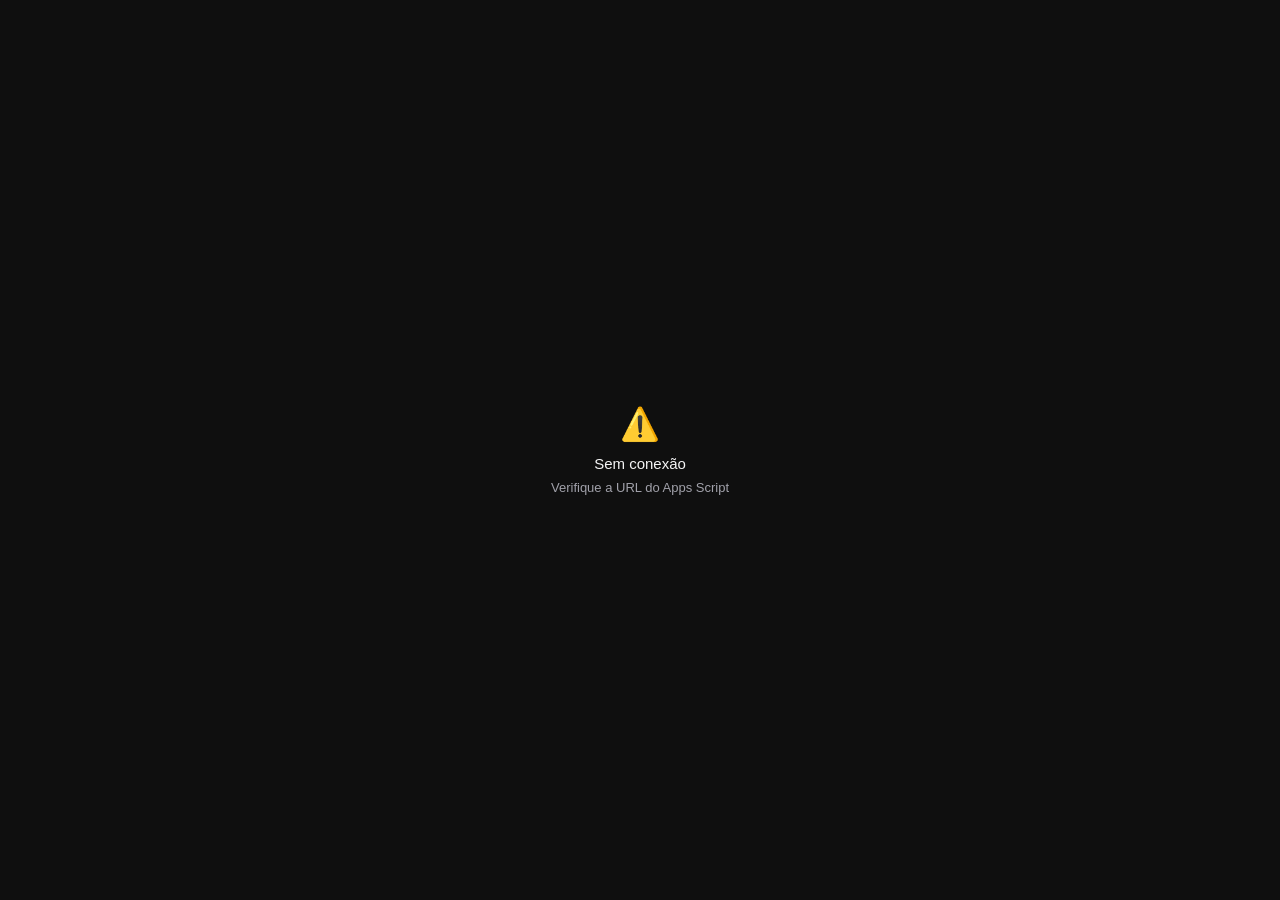
<file: index.html>
<!DOCTYPE html>
<html lang="pt-BR">
<head>
<meta charset="UTF-8">
<meta name="viewport" content="width=device-width, initial-scale=1.0, maximum-scale=1.0, user-scalable=no, viewport-fit=cover">
<meta name="mobile-web-app-capable" content="yes">
<meta name="apple-mobile-web-app-capable" content="yes">
<meta name="apple-mobile-web-app-status-bar-style" content="black-translucent">
<title>LM Sabor Caseiro — PDV</title>
<style>
  :root {
    --bg:       #0f0f0f;
    --surface:  #1a1a1a;
    --surface2: #242424;
    --border:   #2e2e2e;
    --laranja:  #f97316;
    --laranja2: #fb923c;
    --verde:    #22c55e;
    --vermelho: #ef4444;
    --azul:     #3b82f6;
    --texto:    #f4f4f5;
    --sub:      #a1a1aa;
    --fundo-btn:#1f1f1f;
    --r:        16px;
    --r-sm:     10px;
  }

  * { margin:0; padding:0; box-sizing:border-box; -webkit-tap-highlight-color:transparent; }

  html, body {
    background: var(--bg);
    color: var(--texto);
    font-family: -apple-system, 'Segoe UI', sans-serif;
    min-height: 100dvh;
    overscroll-behavior: none;
    font-size: 16px;
  }

  /* ── HEADER ── */
  header {
    background: var(--surface);
    border-bottom: 2px solid var(--border);
    padding: 16px 16px 14px;
    position: sticky;
    top: 0;
    z-index: 100;
  }

  .header-row {
    display: flex;
    align-items: center;
    justify-content: space-between;
    margin-bottom: 12px;
  }

  .logo-marca {
    font-size: 20px;
    font-weight: 800;
    color: var(--texto);
    letter-spacing: -0.5px;
  }

  .logo-marca span { color: var(--laranja); }

  .btn-icon {
    background: var(--surface2);
    border: 1px solid var(--border);
    color: var(--sub);
    width: 48px;
    height: 48px;
    border-radius: 14px;
    display: flex;
    align-items: center;
    justify-content: center;
    cursor: pointer;
    font-size: 22px;
    transition: all 0.15s;
    text-decoration: none;
  }

  .btn-icon:active { background: var(--border); transform: scale(0.96); }

  .header-actions {
    display: flex;
    gap: 10px;
    align-items: center;
  }

  /* Abas de categoria - MAIORES */
  .tabs {
    display: flex;
    gap: 10px;
    overflow-x: auto;
    scrollbar-width: none;
    padding-bottom: 4px;
  }

  .tabs::-webkit-scrollbar { display: none; }

  .tab {
    flex-shrink: 0;
    padding: 10px 20px;
    border-radius: 40px;
    font-size: 15px;
    font-weight: 700;
    background: var(--surface2);
    border: 1px solid var(--border);
    color: var(--sub);
    cursor: pointer;
    transition: all 0.15s;
    white-space: nowrap;
  }

  .tab.ativo {
    background: var(--laranja);
    border-color: var(--laranja);
    color: white;
  }

  /* ── CONTEÚDO PRINCIPAL ── */
  main {
    padding: 16px 12px 140px;
  }

  .secao-titulo {
    font-size: 14px;
    font-weight: 800;
    letter-spacing: 1.5px;
    text-transform: uppercase;
    color: var(--laranja);
    margin: 20px 6px 12px;
  }

  /* Grid de botões de produto - MAIORES */
  .grid-produtos {
    display: grid;
    grid-template-columns: 1fr 1fr;
    gap: 12px;
  }

  .btn-produto {
    background: var(--surface);
    border: 2px solid var(--border);
    border-radius: var(--r);
    padding: 18px 12px;
    cursor: pointer;
    text-align: left;
    transition: all 0.15s;
    position: relative;
    overflow: hidden;
    min-height: 100px;
    display: flex;
    flex-direction: column;
    justify-content: space-between;
  }

  .btn-produto:active {
    transform: scale(0.97);
    background: var(--surface2);
  }

  .btn-produto.sem-estoque {
    opacity: 0.4;
    pointer-events: none;
  }

  .btn-produto .nome {
    font-size: 16px;
    font-weight: 700;
    color: var(--texto);
    line-height: 1.3;
    margin-bottom: 10px;
  }

  .btn-produto .info-row {
    display: flex;
    align-items: center;
    justify-content: space-between;
  }

  .btn-produto .estoque {
    font-size: 12px;
    color: var(--sub);
    font-weight: 500;
  }

  .btn-produto .valor {
    font-size: 15px;
    font-weight: 800;
    color: var(--laranja);
  }

  .btn-produto .qtd-badge {
    position: absolute;
    top: 10px;
    right: 10px;
    background: var(--laranja);
    color: white;
    font-size: 13px;
    font-weight: 800;
    width: 26px;
    height: 26px;
    border-radius: 50%;
    display: flex;
    align-items: center;
    justify-content: center;
    box-shadow: 0 2px 8px rgba(249,115,22,0.4);
  }

  /* Dindins — MAIORES */
  .grid-dindins {
    display: grid;
    grid-template-columns: 1fr 1fr 1fr;
    gap: 10px;
  }

  .btn-dindin {
    background: var(--surface);
    border: 2px solid var(--border);
    border-radius: var(--r-sm);
    padding: 14px 8px;
    cursor: pointer;
    text-align: center;
    transition: all 0.15s;
    position: relative;
    min-height: 74px;
    display: flex;
    align-items: center;
    justify-content: center;
    font-size: 14px;
    font-weight: 700;
    color: var(--texto);
    line-height: 1.3;
  }

  .btn-dindin:active {
    transform: scale(0.96);
    border-color: var(--laranja);
    color: var(--laranja);
  }

  .btn-dindin.sem-estoque {
    opacity: 0.35;
    pointer-events: none;
  }

  .btn-dindin .qtd-badge {
    position: absolute;
    top: 5px;
    right: 5px;
    background: var(--laranja);
    color: white;
    font-size: 11px;
    font-weight: 800;
    width: 22px;
    height: 22px;
    border-radius: 50%;
    display: flex;
    align-items: center;
    justify-content: center;
  }

  /* ── CARRINHO FLUTUANTE (MAIOR) ── */
  #carrinho-bar {
    position: fixed;
    bottom: 0;
    left: 0;
    right: 0;
    z-index: 200;
    padding: 12px 16px 24px;
    background: linear-gradient(to top, rgba(15,15,15,1) 60%, transparent);
    pointer-events: none;
  }

  #btn-carrinho {
    background: var(--laranja);
    color: white;
    border: none;
    border-radius: 20px;
    padding: 20px 24px;
    width: 100%;
    font-size: 18px;
    font-weight: 800;
    cursor: pointer;
    display: flex;
    align-items: center;
    justify-content: space-between;
    transition: all 0.15s;
    pointer-events: all;
    box-shadow: 0 8px 32px rgba(249,115,22,0.4);
  }

  #btn-carrinho:active { background: var(--laranja2); transform: scale(0.98); }
  #btn-carrinho.vazio { background: var(--surface2); color: var(--sub); box-shadow: none; cursor: default; }

  .carr-info { display: flex; align-items: center; gap: 14px; }
  .carr-badge {
    background: rgba(255,255,255,0.25);
    border-radius: 10px;
    padding: 4px 12px;
    font-size: 16px;
    font-weight: 800;
  }
  .carr-texto { font-size: 17px; font-weight: 600; }
  .carr-total { font-size: 19px; font-weight: 800; }

  /* ── MODAIS (MAIORES) ── */
  .modal-overlay {
    position: fixed;
    inset: 0;
    background: rgba(0,0,0,0.85);
    z-index: 300;
    display: flex;
    align-items: flex-end;
    justify-content: center;
    opacity: 0;
    pointer-events: none;
    transition: opacity 0.2s;
  }

  .modal-overlay.aberto {
    opacity: 1;
    pointer-events: all;
  }

  .modal {
    background: var(--surface);
    border-radius: 28px 28px 0 0;
    width: 100%;
    max-height: 92dvh;
    display: flex;
    flex-direction: column;
    transform: translateY(100%);
    transition: transform 0.3s cubic-bezier(0.32, 0.72, 0, 1);
    border-top: 1px solid var(--border);
  }

  .modal-overlay.aberto .modal {
    transform: translateY(0);
  }

  .modal-handle {
    width: 48px;
    height: 5px;
    background: var(--border);
    border-radius: 3px;
    margin: 14px auto 0;
  }

  .modal-header {
    padding: 18px 20px 14px;
    border-bottom: 1px solid var(--border);
    display: flex;
    align-items: center;
    justify-content: space-between;
  }

  .modal-titulo {
    font-size: 20px;
    font-weight: 800;
  }

  .btn-fechar {
    background: var(--surface2);
    border: none;
    color: var(--sub);
    width: 40px;
    height: 40px;
    border-radius: 50%;
    font-size: 22px;
    cursor: pointer;
    display: flex;
    align-items: center;
    justify-content: center;
    line-height: 1;
  }

  .btn-fechar:active { background: var(--border); }

  .modal-corpo {
    overflow-y: auto;
    flex: 1;
    padding: 16px 18px;
    -webkit-overflow-scrolling: touch;
  }

  /* Item do carrinho - MAIOR */
  .item-carr {
    display: flex;
    align-items: center;
    gap: 14px;
    padding: 14px 0;
    border-bottom: 1px solid var(--border);
  }

  .item-carr:last-child { border-bottom: none; }

  .item-nome {
    flex: 1;
    font-size: 16px;
    font-weight: 700;
    line-height: 1.3;
  }

  .item-tipo {
    font-size: 12px;
    color: var(--sub);
    font-weight: 500;
    margin-top: 3px;
  }

  .item-controles {
    display: flex;
    align-items: center;
    gap: 10px;
  }

  .btn-qtd {
    width: 38px;
    height: 38px;
    border-radius: 10px;
    border: 1.5px solid var(--border);
    background: var(--surface2);
    color: var(--texto);
    font-size: 22px;
    font-weight: 500;
    cursor: pointer;
    display: flex;
    align-items: center;
    justify-content: center;
    line-height: 1;
  }

  .btn-qtd:active { background: var(--border); transform: scale(0.95); }
  .btn-qtd.remover { color: var(--vermelho); border-color: var(--vermelho); }

  .item-qtd {
    font-size: 18px;
    font-weight: 800;
    min-width: 30px;
    text-align: center;
  }

  .item-total {
    font-size: 16px;
    font-weight: 800;
    color: var(--laranja);
    min-width: 65px;
    text-align: right;
  }

  /* Canal de venda */
  .canal-section {
    padding: 20px 0 12px;
  }

  .canal-label {
    font-size: 13px;
    font-weight: 800;
    color: var(--sub);
    letter-spacing: 1.5px;
    text-transform: uppercase;
    margin-bottom: 12px;
  }

  .canal-opts {
    display: flex;
    gap: 12px;
  }

  .btn-canal {
    flex: 1;
    padding: 14px 8px;
    border-radius: 12px;
    border: 2px solid var(--border);
    background: var(--surface2);
    color: var(--sub);
    font-size: 14px;
    font-weight: 700;
    cursor: pointer;
    text-align: center;
    transition: all 0.15s;
  }

  .btn-canal:active { transform: scale(0.97); }
  .btn-canal.selecionado {
    border-color: var(--laranja);
    color: var(--laranja);
    background: rgba(249,115,22,0.15);
  }

  /* Modal footer */
  .modal-footer {
    padding: 16px 20px 32px;
    border-top: 1px solid var(--border);
    background: var(--surface);
  }

  .resumo-total {
    display: flex;
    justify-content: space-between;
    align-items: center;
    margin-bottom: 16px;
    padding: 14px 18px;
    background: var(--surface2);
    border-radius: 14px;
  }

  .resumo-label { font-size: 16px; color: var(--sub); font-weight: 700; }
  .resumo-valor { font-size: 26px; font-weight: 800; color: var(--laranja); }

  #btn-confirmar {
    background: var(--verde);
    color: white;
    border: none;
    border-radius: 16px;
    padding: 18px;
    width: 100%;
    font-size: 18px;
    font-weight: 800;
    cursor: pointer;
    transition: all 0.15s;
  }

  #btn-confirmar:active { background: #16a34a; transform: scale(0.98); }
  #btn-confirmar:disabled { background: var(--surface2); color: var(--sub); }

  /* Modal relatório */
  .rel-card {
    background: var(--surface2);
    border-radius: 14px;
    padding: 16px 18px;
    margin-bottom: 12px;
  }

  .rel-titulo {
    font-size: 12px;
    font-weight: 800;
    letter-spacing: 1.5px;
    text-transform: uppercase;
    color: var(--sub);
    margin-bottom: 10px;
  }

  .rel-numero {
    font-size: 38px;
    font-weight: 800;
    color: var(--laranja);
    line-height: 1;
  }

  .rel-sub { font-size: 14px; color: var(--sub); margin-top: 4px; }

  .rel-lista { list-style: none; }
  .rel-lista li {
    display: flex;
    justify-content: space-between;
    align-items: center;
    padding: 10px 0;
    border-bottom: 1px solid var(--border);
    font-size: 15px;
    font-weight: 500;
  }

  .rel-lista li:last-child { border-bottom: none; }
  .rel-lista li strong { color: var(--laranja); font-weight: 800; }

  .rel-grid {
    display: grid;
    grid-template-columns: 1fr 1fr;
    gap: 10px;
  }

  /* TOAST */
  #toast {
    position: fixed;
    bottom: 100px;
    left: 50%;
    transform: translateX(-50%) translateY(20px);
    background: #18181b;
    color: white;
    padding: 14px 24px;
    border-radius: 50px;
    font-size: 15px;
    font-weight: 700;
    z-index: 999;
    opacity: 0;
    transition: all 0.25s;
    white-space: nowrap;
    border: 1px solid var(--border);
    pointer-events: none;
    box-shadow: 0 4px 20px rgba(0,0,0,0.5);
  }

  #toast.visivel {
    opacity: 1;
    transform: translateX(-50%) translateY(0);
  }

  /* LOADER */
  #loader {
    position: fixed;
    inset: 0;
    background: var(--bg);
    display: flex;
    align-items: center;
    justify-content: center;
    flex-direction: column;
    gap: 20px;
    z-index: 500;
    transition: opacity 0.4s;
  }

  #loader.oculto { opacity: 0; pointer-events: none; }

  .spinner {
    width: 48px;
    height: 48px;
    border: 4px solid var(--border);
    border-top-color: var(--laranja);
    border-radius: 50%;
    animation: spin 0.7s linear infinite;
  }

  @keyframes spin { to { transform: rotate(360deg); } }

  .loader-texto {
    font-size: 16px;
    font-weight: 600;
    color: var(--sub);
  }

  /* Estado vazio */
  .vazio-msg {
    text-align: center;
    color: var(--sub);
    padding: 48px 20px;
    font-size: 16px;
    font-weight: 500;
  }

  /* Destaque na seleção */
  .btn-produto.selecionado { border-color: var(--laranja); background: rgba(249,115,22,0.08); }
  .btn-dindin.selecionado { border-color: var(--laranja); color: var(--laranja); background: rgba(249,115,22,0.08); }

  /* Scrollbar geral */
  ::-webkit-scrollbar { width: 0; height: 0; }
</style>
</head>
<body>

<!-- LOADER -->
<div id="loader">
  <div class="spinner"></div>
  <div class="loader-texto">Carregando produtos...</div>
</div>

<!-- HEADER -->
<header>
  <div class="header-row">
    <div class="logo-marca">LM <span>Sabor</span> Caseiro</div>
    <div class="header-actions">
      <button class="btn-icon" id="btn-rel" title="Relatório semanal">📊</button>
      <a class="btn-icon" href="cardapio.html" title="Ver cardápio">🍽️</a>
    </div>
  </div>
  <div class="tabs" id="tabs"></div>
</header>

<!-- CONTEÚDO -->
<main id="main"></main>

<!-- BARRA CARRINHO -->
<div id="carrinho-bar">
  <button id="btn-carrinho" class="vazio" onclick="abrirCarrinho()">
    <div class="carr-info">
      <span class="carr-badge" id="carr-qtd">0</span>
      <span class="carr-texto">Ver pedido</span>
    </div>
    <span class="carr-total" id="carr-total">R$ 0,00</span>
  </button>
</div>

<!-- MODAL CARRINHO -->
<div class="modal-overlay" id="modal-carr">
  <div class="modal">
    <div class="modal-handle"></div>
    <div class="modal-header">
      <span class="modal-titulo">Pedido</span>
      <button class="btn-fechar" onclick="fecharModal('modal-carr')">×</button>
    </div>
    <div class="modal-corpo" id="lista-carr"></div>
    <div class="modal-footer">
      <div class="resumo-total">
        <span class="resumo-label">Total</span>
        <span class="resumo-valor" id="resumo-total">R$ 0,00</span>
      </div>
      <button id="btn-confirmar" onclick="confirmarVenda()">✓ Confirmar venda</button>
    </div>
  </div>
</div>

<!-- MODAL RELATÓRIO -->
<div class="modal-overlay" id="modal-relatorio">
  <div class="modal">
    <div class="modal-handle"></div>
    <div class="modal-header">
      <span class="modal-titulo">📊 Semana atual</span>
      <button class="btn-fechar" onclick="fecharModal('modal-relatorio')">×</button>
    </div>
    <div class="modal-corpo" id="corpo-rel">
      <div class="vazio-msg">Carregando relatório...</div>
    </div>
  </div>
</div>

<!-- TOAST -->
<div id="toast"></div>

<script>
// ══════════════════════════════════════════════
//  CONFIGURAÇÃO — substitua pela URL do Apps Script
// ══════════════════════════════════════════════
const API_URL = 'https://script.google.com/macros/s/AKfycby9IwMwWkVEy3zWyjoyZ8jk5Guat3-Q4aU8aG19h_Eb-FwVYOvIAcESyasFiEXLa8DM/exec';

// ══════════════════════════════════════════════
//  ESTADO
// ══════════════════════════════════════════════
let dados      = { dindins: [], sobremesas: [], sucos: [] };
let carrinho   = []; // [{tipo, nome, valor, quantidade, categoria}]
let abaAtiva   = 'sobremesas';
let canalVenda = 'Balcão';


// ══════════════════════════════════════════════
//  CARREGAR DADOS
// ══════════════════════════════════════════════
async function carregarDados() {
  try {
    const res  = await fetch(API_URL + '?action=getDados');
    const json = await res.json();
    dados = json;
    renderizarAba(abaAtiva);
    document.getElementById('loader').classList.add('oculto');
  } catch (e) {
    document.getElementById('loader').innerHTML = `
      <div style="text-align:center;padding:20px;color:#a1a1aa">
        <div style="font-size:32px;margin-bottom:12px">⚠️</div>
        <div style="font-size:15px;color:#f4f4f5;margin-bottom:8px">Sem conexão</div>
        <div style="font-size:13px">Verifique a URL do Apps Script</div>
      </div>`;
  }
}

// ══════════════════════════════════════════════
//  TABS
// ══════════════════════════════════════════════
const ABAS = [
  { id: 'sobremesas', label: '🍮 Sobremesas' },
  { id: 'sucos',      label: '🥤 Sucos' },
  { id: 'dindins',    label: '🧊 Dindins' },
];

function renderizarTabs() {
  const el = document.getElementById('tabs');
  el.innerHTML = ABAS.map(a => `
    <button class="tab ${a.id === abaAtiva ? 'ativo' : ''}"
      onclick="mudarAba('${a.id}')">${a.label}</button>
  `).join('');
}

function mudarAba(id) {
  abaAtiva = id;
  renderizarTabs();
  renderizarAba(id);
}

// ══════════════════════════════════════════════
//  RENDERIZAR PRODUTOS POR ABA
// ══════════════════════════════════════════════
function renderizarAba(id) {
  const main = document.getElementById('main');
  if (id === 'dindins')    return renderDindins(main);
  if (id === 'sobremesas') return renderSobremesas(main);
  if (id === 'sucos')      return renderSucos(main);
}

function qtdNoCarrinho(nome) {
  const item = carrinho.find(c => c.nome === nome);
  return item ? item.quantidade : 0;
}

function renderDindins(el) {
  const lista = dados.dindins || [];
  if (!lista.length) { el.innerHTML = '<div class="vazio-msg">Nenhum dindin cadastrado</div>'; return; }
  el.innerHTML = `<div class="secao-titulo">💎 Dindins Gourmet</div>
    <div class="grid-dindins">
      ${lista.map(d => {
        const qtd = qtdNoCarrinho(d.nome);
        const valor = d.valor || 6; // fallback para R$6 caso não tenha valor na planilha
        return `<button class="btn-dindin ${d.quantidade <= 0 ? 'sem-estoque' : ''} ${qtd > 0 ? 'selecionado' : ''}"
          onclick="adicionarItem('dindin','${esc(d.nome)}',${valor},'Dindin',${d.quantidade})">
          ${qtd > 0 ? `<span class="qtd-badge">${qtd}</span>` : ''}
          <div style="display:flex; flex-direction:column; align-items:center; gap:4px;">
            <span style="font-size:14px; font-weight:700;">${esc(d.nome)}</span>
            <span style="font-size:12px; color:var(--laranja); font-weight:700;">R$ ${fmt(valor)}</span>
          </div>
        </button>`;
      }).join('')}
    </div>`;
}

function renderSobremesas(el) {
  const lista = dados.sobremesas || [];
  if (!lista.length) { el.innerHTML = '<div class="vazio-msg">Nenhuma sobremesa cadastrada</div>'; return; }

  const cats = {};
  lista.forEach(s => {
    if (!cats[s.categoria]) cats[s.categoria] = [];
    cats[s.categoria].push(s);
  });

  el.innerHTML = Object.entries(cats).map(([cat, itens]) => `
    <div class="secao-titulo">🍰 ${cat}</div>
    <div class="grid-produtos">
      ${itens.map(s => {
        const qtd = qtdNoCarrinho(s.nome);
        return `<button class="btn-produto ${s.quantidade <= 0 ? 'sem-estoque' : ''} ${qtd > 0 ? 'selecionado' : ''}"
          onclick="adicionarItem('sobremesa','${esc(s.nome)}',${s.valor},'${esc(cat)}',${s.quantidade})">
          ${qtd > 0 ? `<span class="qtd-badge">${qtd}</span>` : ''}
          <span class="nome">${esc(s.nome)}</span>
          <div class="info-row">
            <span class="estoque">📦 ${s.quantidade > 0 ? s.quantidade + ' un.' : '🔴 Esgotado'}</span>
            <span class="valor">R$ ${fmt(s.valor)}</span>
          </div>
        </button>`;
      }).join('')}
    </div>
  `).join('');
}

function renderSucos(el) {
  const lista = dados.sucos || [];
  if (!lista.length) { el.innerHTML = '<div class="vazio-msg">Nenhum suco cadastrado</div>'; return; }

  const cats = {};
  lista.forEach(s => {
    if (!cats[s.categoria]) cats[s.categoria] = [];
    cats[s.categoria].push(s);
  });

  el.innerHTML = Object.entries(cats).map(([cat, itens]) => `
    <div class="secao-titulo">🥤 ${cat}</div>
    <div class="grid-produtos">
      ${itens.map(s => {
        const qtd = qtdNoCarrinho(s.nome);
        return `<button class="btn-produto ${s.quantidade <= 0 ? 'sem-estoque' : ''} ${qtd > 0 ? 'selecionado' : ''}"
          onclick="adicionarItem('suco','${esc(s.nome)}',${s.valor},'${esc(cat)}',${s.quantidade})">
          ${qtd > 0 ? `<span class="qtd-badge">${qtd}</span>` : ''}
          <span class="nome">${esc(s.nome)}</span>
          <div class="info-row">
            <span class="estoque">📦 ${s.quantidade > 0 ? s.quantidade + ' un.' : '🔴 Esgotado'}</span>
            <span class="valor">R$ ${fmt(s.valor)}</span>
          </div>
        </button>`;
      }).join('')}
    </div>
  `).join('');
}

// ══════════════════════════════════════════════
//  CARRINHO
// ══════════════════════════════════════════════
function adicionarItem(tipo, nome, valor, categoria, estoqueDisp) {
  const idx = carrinho.findIndex(c => c.nome === nome);
  if (idx >= 0) {
    if (carrinho[idx].quantidade >= estoqueDisp) {
      mostrarToast('⚠️ Estoque insuficiente');
      return;
    }
    carrinho[idx].quantidade++;
  } else {
    carrinho.push({ tipo, nome, valor, categoria, quantidade: 1 });
  }
  atualizarBarraCarrinho();
  renderizarAba(abaAtiva);
  mostrarToast('✓ ' + nome);
}

function atualizarBarraCarrinho() {
  const total = calcTotal();
  const qtd   = carrinho.reduce((s, c) => s + c.quantidade, 0);
  const bar   = document.getElementById('btn-carrinho');
  document.getElementById('carr-qtd').textContent   = qtd;
  document.getElementById('carr-total').textContent = 'R$ ' + fmt(total);
  bar.classList.toggle('vazio', qtd === 0);
}

function calcTotal() {
  return carrinho.reduce((s, c) => s + c.valor * c.quantidade, 0);
}

function abrirCarrinho() {
  if (!carrinho.length) return;
  renderizarCarrinho();
  abrirModal('modal-carr');
}

function renderizarCarrinho() {
  const el = document.getElementById('lista-carr');
  if (!carrinho.length) {
    el.innerHTML = '<div class="vazio-msg">Carrinho vazio</div>';
    document.getElementById('btn-confirmar').disabled = true;
    return;
  }

  document.getElementById('btn-confirmar').disabled = false;

  el.innerHTML = carrinho.map((item, i) => `
    <div class="item-carr">
      <div style="flex:1">
        <div class="item-nome">${item.nome}</div>
        <div class="item-tipo">${item.categoria}</div>
      </div>
      <div class="item-controles">
        <button class="btn-qtd remover" onclick="alterarQtd(${i},-1)">−</button>
        <span class="item-qtd">${item.quantidade}</span>
        <button class="btn-qtd" onclick="alterarQtd(${i},1)">+</button>
        <span class="item-total">R$ ${fmt(item.valor * item.quantidade)}</span>
      </div>
    </div>
  `).join('') + `
    <div class="canal-section">
      <div class="canal-label">📱 Canal de venda</div>
      <div class="canal-opts">
        ${['Balcão','iFood','WhatsApp','Mesa'].map(c => `
          <button class="btn-canal ${canalVenda === c ? 'selecionado' : ''}"
            onclick="selecionarCanal('${c}')">${c}</button>
        `).join('')}
      </div>
    </div>`;

  document.getElementById('resumo-total').textContent = 'R$ ' + fmt(calcTotal());
}

function alterarQtd(idx, delta) {
  carrinho[idx].quantidade += delta;
  if (carrinho[idx].quantidade <= 0) {
    carrinho.splice(idx, 1);
  }
  atualizarBarraCarrinho();
  if (!carrinho.length) { fecharModal('modal-carr'); renderizarAba(abaAtiva); return; }
  renderizarCarrinho();
  renderizarAba(abaAtiva);
}

function selecionarCanal(c) {
  canalVenda = c;
  renderizarCarrinho();
}

// ══════════════════════════════════════════════
//  CONFIRMAR VENDA
// ══════════════════════════════════════════════
async function confirmarVenda() {
  if (!carrinho.length) return;
  const btn = document.getElementById('btn-confirmar');
  btn.disabled  = true;
  btn.textContent = '⏳ Registrando...';

  try {
    const res = await fetch(API_URL + '?action=registrarVenda', {
      method:  'POST',
      headers: { 'Content-Type': 'application/json' },
      body: JSON.stringify({ itens: carrinho, canal: canalVenda })
    });
    const json = await res.json();

    if (json.success) {
      carrinho = [];
      atualizarBarraCarrinho();
      fecharModal('modal-carr');
      mostrarToast('✅ Venda registrada!');
      await carregarDados();
    } else {
      mostrarToast('❌ ' + (json.message || 'Erro ao registrar'));
      btn.disabled = false;
      btn.textContent = '✓ Confirmar venda';
    }
  } catch (e) {
    mostrarToast('❌ Sem conexão');
    btn.disabled = false;
    btn.textContent = '✓ Confirmar venda';
  }
}

// ══════════════════════════════════════════════
//  RELATÓRIO
// ══════════════════════════════════════════════
document.getElementById('btn-rel').addEventListener('click', async () => {
  const el = document.getElementById('corpo-rel');
  el.innerHTML = '<div class="vazio-msg"><div class="spinner" style="margin:0 auto"></div></div>';
  abrirModal('modal-relatorio');

  try {
    const res  = await fetch(API_URL + '?action=getRelatorio');
    const rel  = await res.json();

    const linhasDias = Object.entries(rel.porDia || {})
      .sort(([a],[b]) => {
        const pa = a.split('/').reverse().join('');
        const pb = b.split('/').reverse().join('');
        return pb.localeCompare(pa);
      })
      .map(([dia, val]) => `<li><span>${dia}</span><strong>R$ ${fmt(val)}</strong></li>`)
      .join('');

    const linhasTipo = Object.entries(rel.porTipo || {})
      .map(([tipo, val]) => `<li><span>${tipo}</span><strong>R$ ${fmt(val)}</strong></li>`)
      .join('');

    const topItens = (rel.topItens || [])
      .slice(0, 5)
      .map((it, i) => `<li><span>${i+1}. ${it.nome}</span><strong>${it.qtd} un.</strong></li>`)
      .join('');

    el.innerHTML = `
      <div class="rel-grid" style="margin-bottom:12px">
        <div class="rel-card">
          <div class="rel-titulo">💰 Total vendido</div>
          <div class="rel-numero">R$ ${fmt(rel.totalValor || 0)}</div>
          <div class="rel-sub">esta semana</div>
        </div>
        <div class="rel-card">
          <div class="rel-titulo">📦 Unidades</div>
          <div class="rel-numero">${rel.totalUnidades || 0}</div>
          <div class="rel-sub">itens vendidos</div>
        </div>
      </div>
      ${topItens ? `<div class="rel-card">
        <div class="rel-titulo">🏆 Top 5 itens</div>
        <ul class="rel-lista">${topItens}</ul>
      </div>` : ''}
      ${linhasDias ? `<div class="rel-card">
        <div class="rel-titulo">📅 Por dia</div>
        <ul class="rel-lista">${linhasDias}</ul>
      </div>` : ''}
      ${linhasTipo ? `<div class="rel-card">
        <div class="rel-titulo">🏷️ Por tipo</div>
        <ul class="rel-lista">${linhasTipo}</ul>
      </div>` : ''}
      ${!rel.totalUnidades ? '<div class="vazio-msg">Nenhuma venda esta semana</div>' : ''}
    `;
  } catch(e) {
    el.innerHTML = '<div class="vazio-msg">Erro ao carregar relatório</div>';
  }
});

// ══════════════════════════════════════════════
//  MODAL HELPERS
// ══════════════════════════════════════════════
function abrirModal(id) {
  document.getElementById(id).classList.add('aberto');
  document.body.style.overflow = 'hidden';
}

function fecharModal(id) {
  document.getElementById(id).classList.remove('aberto');
  document.body.style.overflow = '';
}

document.querySelectorAll('.modal-overlay').forEach(m => {
  m.addEventListener('click', e => {
    if (e.target === m) fecharModal(m.id);
  });
});

// ══════════════════════════════════════════════
//  UTILITÁRIOS
// ══════════════════════════════════════════════
function fmt(v) {
  return Number(v || 0).toFixed(2).replace('.', ',');
}

function esc(str) {
  return String(str).replace(/'/g, "\\'").replace(/"/g, '&quot;');
}

let toastTimer;
function mostrarToast(msg) {
  const el = document.getElementById('toast');
  el.textContent = msg;
  el.classList.add('visivel');
  clearTimeout(toastTimer);
  toastTimer = setTimeout(() => el.classList.remove('visivel'), 1800);
}

// ══════════════════════════════════════════════
//  INIT
// ══════════════════════════════════════════════
renderizarTabs();
carregarDados();
</script>
</body>
</html>
</file>
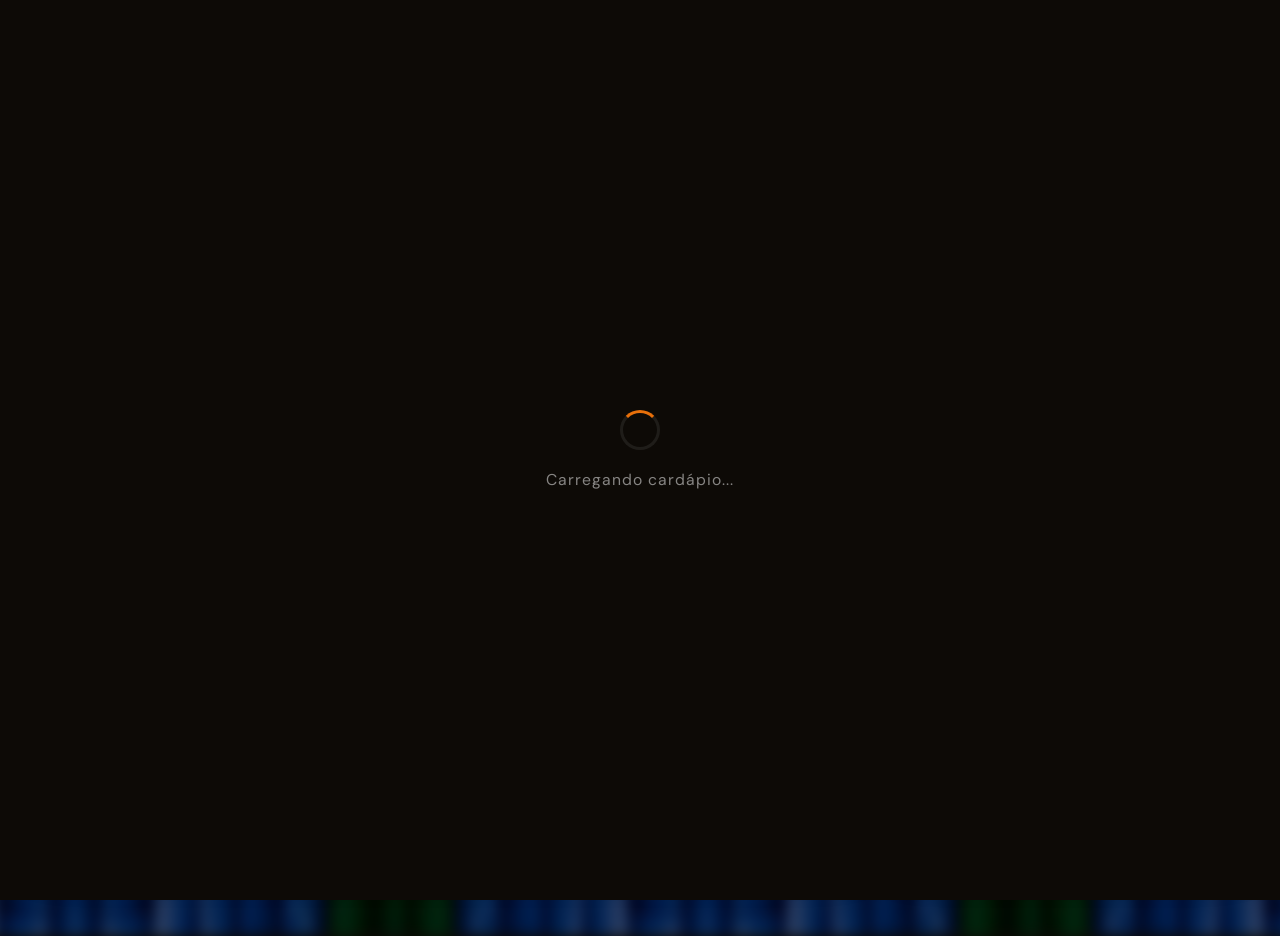
<file: cardapio.html>
<!DOCTYPE html>
<html lang="pt-BR">
<head>
  <meta charset="UTF-8">
  <meta name="viewport" content="width=device-width, initial-scale=1.0, maximum-scale=1.0, user-scalable=no">
  <title>LM Sabor Caseiro — Cardápio</title>
  <link rel="preconnect" href="https://fonts.googleapis.com">
  <link rel="preconnect" href="https://fonts.gstatic.com" crossorigin>
  <link href="https://fonts.googleapis.com/css2?family=Playfair+Display:wght@700;900&family=DM+Sans:wght@300;400;500;600;700&display=swap" rel="stylesheet">
  <link rel="stylesheet" href="cardapio.css">
</head>
<body>
  <!-- LOADER -->
  <div id="loader-overlay">
    <div class="loader-spinner"></div>
    <div class="loader-texto">Carregando cardápio...</div>
  </div>
  <!-- FUNDO -->
  <div id="bg-fallback"></div>
  <img id="background" src="assets/fundo.webp" onerror="this.style.display='none'">
  <div id="overlay"></div>
  <div id="grain"></div>
  <!-- TOPO -->
  <div id="topbar">
    <div id="brand">
      <img id="logo-img" src="assets/logomarca.webp" onerror="this.style.display='none'">
      <span id="brand-nome">LM SABOR CASEIRO</span>
    </div>
    <div id="datetime-box">
      <span id="date">—</span>
      <span id="clock-sep">•</span>
      <span id="clock-box"><span id="clock">--:--</span></span>
    </div>
  </div>
  <!-- CONTEÚDO PRINCIPAL: 2 COLUNAS -->
  <div id="main">
    <!-- PAINEL DO PRATO -->
    <div id="painel-prato" class="glass-card">
      <div id="dish-layout">
        <!-- Lado esquerdo: imagem -->
        <div id="dish-image-wrap">
          <div id="slide-container">
            <!-- as imagens serão inseridas via JS -->
          </div>
        </div>
        <!-- Lado direito: informações -->
        <div id="dish-info">
          <div id="dish-categoria">
            <div id="cat-linha"></div>
            <div id="cat-texto">...</div>
          </div>
          <div id="nome">—</div>
          <div id="separador">
            <div id="sep-bolinha"></div>
            <div id="sep-linha"></div>
          </div>
          <div id="dish-desc"></div>
          <div id="dish-preco"></div>
          <div id="dish-tags"></div>
          <!-- preço será injetado aqui pelo JS -->
        </div>
      </div>
    </div>
    <!-- PAINEL DO CARDÁPIO DO DIA -->
    <div id="painel-cardapio" class="glass-card">
      <div id="destaques-box">
        <div id="dest-titulo">Cardápio de Hoje</div>
        <div id="dest-lista-wrap">
          <div id="dest-tab-pratos" class="dest-tab ativa"></div>
          <div id="dest-tab-espetinhos" class="dest-tab"></div>
        </div>
      </div>
    </div>
  </div>
  <!-- RODAPÉ -->
  <div id="footer-bar">
    <div id="footer-shine"></div>
    <span class="footer-item">🛵 <strong>DELIVERY</strong> • (85) 99403-4673</span>
    <span class="footer-sep">•</span>
    <span class="footer-item">📍 Rua Duarte Coelho, 840 – Casa 06</span>
    <span class="footer-sep">•</span>
    <span class="footer-item">🕕 Quinta a Sábado • 18:00 às 00:00</span>
  </div>
  <script src="ofertas.js"></script>
</body>
</html>
</file>
<file: cardapio.css>
/* ══════════════════════════════════════════════════════
   LM SABOR CASEIRO — cardapio.css (versão final)
   Layout: foto + info lado a lado, rodapé fixo
   ══════════════════════════════════════════════════════ */

* {
  margin: 0;
  padding: 0;
  box-sizing: border-box;
}

:root {
  --laranja:       #E8700A;
  --laranja-claro: #F59B3C;
  --creme:         #FDF6EC;
  --escuro:        #0D0A06;

  --fonte-titulo:  'Playfair Display', Georgia, serif;
  --fonte-corpo:   'DM Sans', Arial, sans-serif;

  --card-bg:     rgba(255,255,255,.05);
  --card-border: rgba(255,255,255,.08);
  --radius:      20px;
}

html {
  font-size: clamp(15px, calc(0.9vw + 0.9vh), 36px);
}

body {
  width: 100vw;
  height: 100vh;
  overflow: hidden;
  font-family: var(--fonte-corpo);
  background: var(--escuro);
  color: var(--creme);
  display: flex;
  flex-direction: column;
}

/* ════════════════════════════════
   FUNDO
   ════════════════════════════════ */
#bg-fallback {
  position: absolute; inset: 0; z-index: 0;
  background: radial-gradient(ellipse at 50% 40%, #241608 0%, #0D0A06 65%);
}

#background {
  position: absolute; inset: 0; width: 100%; height: 100%;
  object-fit: cover;
  filter: blur(6px) brightness(0.45) saturate(1.05);
  transform: scale(1.08);
  z-index: 0;
}

#overlay {
  position: absolute; inset: 0; z-index: 1;
  background: linear-gradient(180deg,
    rgba(13,10,6,0.78) 0%,
    rgba(13,10,6,0.55) 18%,
    rgba(13,10,6,0.55) 82%,
    rgba(13,10,6,0.85) 100%);
}

#grain {
  position: absolute; inset: 0; z-index: 1; opacity: 0.02; pointer-events: none;
  background-image: url("data:image/svg+xml,%3Csvg viewBox='0 0 256 256' xmlns='http://www.w3.org/2000/svg'%3E%3Cfilter id='n'%3E%3CfeTurbulence type='fractalNoise' baseFrequency='0.9' numOctaves='4' stitchTiles='stitch'/%3E%3C/filter%3E%3Crect width='100%25' height='100%25' filter='url(%23n)'/%3E%3C/svg%3E");
  background-size: 200px;
}

/* ════════════════════════════════
   GLASSMORPHISM
   ════════════════════════════════ */
.glass-card {
  background: var(--card-bg);
  border: 1px solid var(--card-border);
  border-radius: var(--radius);
  backdrop-filter: blur(14px);
  -webkit-backdrop-filter: blur(14px);
  box-shadow: 0 1rem 2.5rem rgba(0,0,0,0.35);
}

/* ════════════════════════════════
   TOPBAR
   ════════════════════════════════ */
#topbar {
  flex-shrink: 0;
  display: flex;
  align-items: center;
  justify-content: space-between;
  padding: 1.2% 2.6% 0.6%;
  z-index: 2;
  animation: fadeDown 0.7s ease both;
}

#brand {
  display: flex;
  align-items: center;
  gap: 0.6rem;
}

#logo-img {
  width: 2.2rem;
  height: 2.2rem;
  object-fit: contain;
  filter: drop-shadow(0 0 0.4rem rgba(232,112,10,0.35));
}

#brand-nome {
  font-family: var(--fonte-titulo);
  font-size: 1.15rem;
  font-weight: 900;
  letter-spacing: 1px;
  color: var(--creme);
  text-shadow: 0 0 20px rgba(232,112,10,0.15);
}

#datetime-box {
  display: flex;
  align-items: center;
  gap: 0.5rem;
  font-size: 0.75rem;
  font-weight: 600;
  letter-spacing: 1.5px;
  color: rgba(255,255,255,0.65);
  text-transform: uppercase;
}

#clock-box {
  display: inline-flex;
  align-items: center;
  padding: 0.3rem 0.85rem;
  border-radius: 10px;
  background: rgba(232,112,10,0.16);
  border: 1px solid rgba(245,155,60,0.5);
  box-shadow: 0 0 1.2rem rgba(232,112,10,0.3);
}

#clock {
  color: var(--laranja-claro);
  font-weight: 900;
  font-size: 1.05rem;
  font-variant-numeric: tabular-nums;
  text-shadow: 0 0 12px rgba(245,155,60,0.5);
}

#clock-sep { color: rgba(255,255,255,0.25); }

/* ════════════════════════════════
   MAIN
   ════════════════════════════════ */
#main {
  flex: 1 1 auto;
  min-height: 0;
  height: calc(100vh - 150px); /* ajuste conforme altura do topo+footer */
  display: grid;
  grid-template-columns: 1.4fr 0.6fr;
  gap: 1.6rem;
  padding: 0.6% 2.6% 0.8%;
  z-index: 2;
}

/* ─────────────── PAINEL DO PRATO ─────────────── */
#painel-prato {
  min-width: 0;
  padding: 1.2rem 1.6rem;
  display: flex;
  flex-direction: column;
  justify-content: center;
  overflow: hidden;
}

#dish-layout {
  flex: 0 1 auto;
  display: grid;
  grid-template-columns: 1fr 1.2fr;
  gap: 1.2rem;
  align-items: center;
  justify-items: center;
  max-height: 100%;
}

#dish-image-wrap {
  width: 100%;
  aspect-ratio: 1 / 1;
  max-width: 18rem;
  animation: flutuar 5s ease-in-out infinite;
}

#slide-container {
  position: relative;
  width: 100%;
  height: 100%;
}

.slide-img {
  position: absolute;
  inset: 0;
  width: 100%;
  height: 100%;
  object-fit: contain;
  opacity: 0;
  border-radius: 1rem;
  transition: opacity 0.6s ease;
  filter: drop-shadow(0 1rem 1.6rem rgba(0,0,0,0.55));
}

.slide-img.ativo { opacity: 1; }

.slide-badges {
  position: absolute;
  bottom: -0.6rem;
  left: 0; right: 0;
  display: flex;
  flex-wrap: wrap;
  justify-content: center;
  gap: 0.3rem;
  opacity: 0;
  transition: opacity 0.5s;
}
.slide-badges.ativo { opacity: 1; }

.badge {
  font-size: 0.6rem;
  font-weight: 600;
  padding: 0.2rem 0.6rem;
  border-radius: 12px;
  background: rgba(13,10,6,0.85);
  border: 1px solid rgba(255,255,255,0.15);
  color: rgba(255,255,255,0.85);
  backdrop-filter: blur(4px);
  white-space: nowrap;
}

/* Informações */
#dish-info {
  display: flex;
  flex-direction: column;
  gap: 0.25rem;
  justify-content: center;
  min-width: 0;
  width: 100%;
}

#dish-categoria {
  display: flex;
  align-items: center;
  gap: 0.5rem;
}

#cat-linha { width: 1.6rem; height: 2px; background: var(--laranja); }
#cat-texto {
  font-size: 0.7rem;
  font-weight: 700;
  letter-spacing: 3px;
  color: var(--laranja-claro);
  text-transform: uppercase;
}

#nome {
  font-family: var(--fonte-titulo);
  font-size: 2rem;
  font-weight: 900;
  line-height: 1.05;
  color: var(--creme);
  text-shadow: 0 2px 20px rgba(0,0,0,0.4);
  margin-top: 0.3rem;
}

#separador { display: flex; align-items: center; gap: 0.8rem; margin: 0.2rem 0; }
#sep-bolinha { width: 0.4rem; height: 0.4rem; background: var(--laranja); border-radius: 50%; }
#sep-linha { width: 3rem; height: 1px; background: linear-gradient(to right, var(--laranja), transparent); }

#dish-desc {
  font-size: 0.9rem;
  line-height: 1.5;
  color: rgba(255,255,255,0.75);
  max-height: 4.2rem;
  overflow: hidden;
  text-overflow: ellipsis;
}

#dish-preco {
  margin-top: 0.6rem;
}

/* Chips de sabores (sobremesas, sucos, dindins) dentro da descrição.
   Antes não existia CSS para essas classes, então os spans ficavam
   grudados sem espaço/vírgula entre os sabores. */
.sabores-principais {
  display: flex;
  flex-wrap: wrap;
  align-items: center;
  gap: 0.4rem;
  margin-bottom: 0.4rem;
}

.chip-principal {
  display: inline-block;
  font-size: 0.78rem;
  font-weight: 600;
  padding: 0.25rem 0.7rem;
  border-radius: 20px;
  border: 1px solid rgba(255,255,255,0.14);
  background: rgba(255,255,255,0.06);
  color: rgba(255,255,255,0.9);
  white-space: nowrap;
}

.chip-principal.cor-0 { border-color: rgba(232,112,10,0.55); background: rgba(232,112,10,0.14); color: var(--laranja-claro); }
.chip-principal.cor-1 { border-color: rgba(96,165,250,0.5);  background: rgba(96,165,250,0.14); color: #93c5fd; }
.chip-principal.cor-2 { border-color: rgba(74,222,128,0.5);  background: rgba(74,222,128,0.14); color: #86efac; }
.chip-principal.cor-3 { border-color: rgba(244,114,182,0.5); background: rgba(244,114,182,0.14); color: #f9a8d4; }
.chip-principal.cor-4 { border-color: rgba(253,224,71,0.5);  background: rgba(253,224,71,0.14);  color: #fde68a; }

.preco-destaque {
  display: inline-block;
  margin-top: 0.5rem;
  padding: 0.5rem 1.3rem;
  background: var(--laranja);
  border-radius: 12px;
  font-size: 1.5rem;
  font-weight: 700;
  color: var(--creme);
  box-shadow: 0 0.5rem 1.2rem rgba(232,112,10,0.35);
  letter-spacing: 0.5px;
  align-self: flex-start;
}
.preco-destaque span {
  font-size: 0.7rem;
  font-weight: 400;
  color: rgba(255,255,255,0.75);
}

#dish-tags {
  display: flex;
  flex-wrap: wrap;
  gap: 0.4rem;
  margin-top: 0.3rem;
}

.tag {
  font-size: 0.55rem;
  font-weight: 600;
  letter-spacing: 1px;
  padding: 0.25rem 0.8rem;
  border-radius: 20px;
  border: 1px solid rgba(255,255,255,0.13);
  background: rgba(255,255,255,0.04);
  color: rgba(255,255,255,0.6);
}
.tag-destaque {
  border-color: var(--laranja);
  color: var(--laranja-claro);
  background: rgba(232,112,10,0.12);
}

/* ─────────────── PAINEL DO CARDÁPIO ─────────────── */
#painel-cardapio {
  min-width: 0;
  padding: 1.4rem 1.6rem;
  display: flex;
  flex-direction: column;
  overflow: hidden;
}

#destaques-box {
  flex: 1;
  display: flex;
  flex-direction: column;
  overflow: hidden;
}

#dest-titulo {
  font-family: var(--fonte-titulo);
  font-size: 1.1rem;
  font-weight: 700;
  color: var(--creme);
  text-align: center;
  margin-bottom: 0.6rem;
  padding-bottom: 0.5rem;
  border-bottom: 1px solid rgba(255,255,255,0.08);
}

#dest-lista-wrap {
  flex: 1;
  position: relative;
  overflow: hidden;
}

.dest-tab {
  position: absolute;
  inset: 0;
  display: flex;
  flex-direction: column;
  gap: 0.55rem;
  overflow-y: auto;
  opacity: 0;
  transition: opacity 0.6s ease;
  pointer-events: none;
}

.dest-tab.ativa {
  opacity: 1;
  pointer-events: auto;
}

.dest-grupo { width: 100%; }

.dest-grupo-titulo {
  display: flex;
  align-items: center;
  gap: 0.5rem;
  font-size: 0.85rem;
  font-weight: 700;
  letter-spacing: 1.5px;
  text-transform: uppercase;
  color: var(--laranja-claro);
  margin-bottom: 0.4rem;
}

.dest-grid {
  display: grid;
  grid-template-columns: 1fr;
  gap: 0.4rem;
}

.dest-item {
  display: flex;
  align-items: center;
  gap: 0.6rem;
  padding: 0.55rem 0.8rem;
  border-radius: 0.6rem;
  background: rgba(255,255,255,0.03);
  border: 1px solid rgba(255,255,255,0.05);
  transition: background .3s;
}

.dest-dot {
  width: 0.4rem;
  height: 0.4rem;
  border-radius: 50%;
  background: var(--laranja);
  flex-shrink: 0;
}

.dest-nome {
  font-size: 0.95rem;
  font-weight: 500;
  color: rgba(255,255,255,0.88);
  flex: 1;
  white-space: nowrap;
  overflow: hidden;
  text-overflow: ellipsis;
}

/* ════════════════════════════════
   RODAPÉ
   ════════════════════════════════ */
#footer-bar {
  flex-shrink: 0;
  margin: 0 2.6% 1.2%;
  padding: 0.55rem 1.2rem;
  border-radius: 14px;
  background: rgba(255,255,255,0.16);
  border: 1px solid rgba(255,255,255,0.32);
  backdrop-filter: blur(10px);
  display: flex;
  align-items: center;
  justify-content: center;
  flex-wrap: wrap;
  gap: 0.6rem;
  font-size: 0.68rem;
  font-weight: 700;
  color: rgba(255,255,255,0.98);
  letter-spacing: 0.3px;
  position: relative;
  z-index: 2;
  overflow: hidden;
}

.footer-item strong { color: var(--laranja-claro); }
.footer-sep { color: rgba(255,255,255,0.6); }

#footer-shine {
  position: absolute;
  top: 0; bottom: 0;
  width: 30%;
  background: linear-gradient(100deg, transparent, rgba(255,255,255,0.09), transparent);
  animation: brilho 6s ease-in-out infinite;
  pointer-events: none;
}

/* ════════════════════════════════
   ANIMAÇÕES
   ════════════════════════════════ */
@keyframes fadeUp {
  from { opacity:0; transform:translateY(16px); }
  to   { opacity:1; transform:translateY(0); }
}
@keyframes fadeDown {
  from { opacity:0; transform:translateY(-12px); }
  to   { opacity:1; transform:translateY(0); }
}
@keyframes flutuar {
  0%, 100% { transform: translateY(0); }
  50%      { transform: translateY(-8px); }
}
@keyframes brilho {
  0%   { left: -40%; }
  50%  { left: 110%; }
  100% { left: 110%; }
}

/* ════════════════════════════════
   LOADER
   ════════════════════════════════ */
#loader-overlay {
  position:fixed; inset:0; background:var(--escuro); z-index:99;
  display:flex; align-items:center; justify-content:center;
  flex-direction:column; gap:1rem; transition:opacity 0.6s;
}
#loader-overlay.oculto { opacity:0; pointer-events:none; }

.loader-spinner {
  width:40px; height:40px;
  border:3px solid rgba(255,255,255,0.08);
  border-top-color:var(--laranja);
  border-radius:50%; animation:spin 0.8s linear infinite;
}
.loader-texto {
  font-size: 0.8rem;
  color: rgba(255,255,255,0.5);
  letter-spacing: 1px;
}
@keyframes spin { to { transform:rotate(360deg); } }

/* ════════════════════════════════
   RESPONSIVIDADE (1366x768)
   ════════════════════════════════ */
@media (max-width: 1366px) {
  #main { height: calc(100vh - 130px); }
  #painel-prato { padding: 0.8rem 1.2rem; }
  #dish-layout { gap: 0.8rem; }
  #dish-image-wrap { max-width: 14rem; }
  #nome { font-size: 1.6rem; }
  .preco-destaque { font-size: 1.2rem; padding: 0.4rem 0.9rem; }
  #dish-desc { font-size: 0.8rem; max-height: 3.6rem; }
  #dest-titulo { font-size: 0.9rem; }
  .dest-nome { font-size: 0.7rem; }
  .dest-item { padding: 0.28rem 0.5rem; }
}

/* ════════════════════════════════
   MODO RETRATO (fallback)
   ════════════════════════════════ */
@media (max-aspect-ratio: 4/5) {
  #main { grid-template-columns: 1fr; grid-auto-rows: auto; height: auto; overflow-y: auto; }
  #dish-layout { grid-template-columns: 1fr; }
  #dish-image-wrap { max-width: 60%; }
}
</file>
